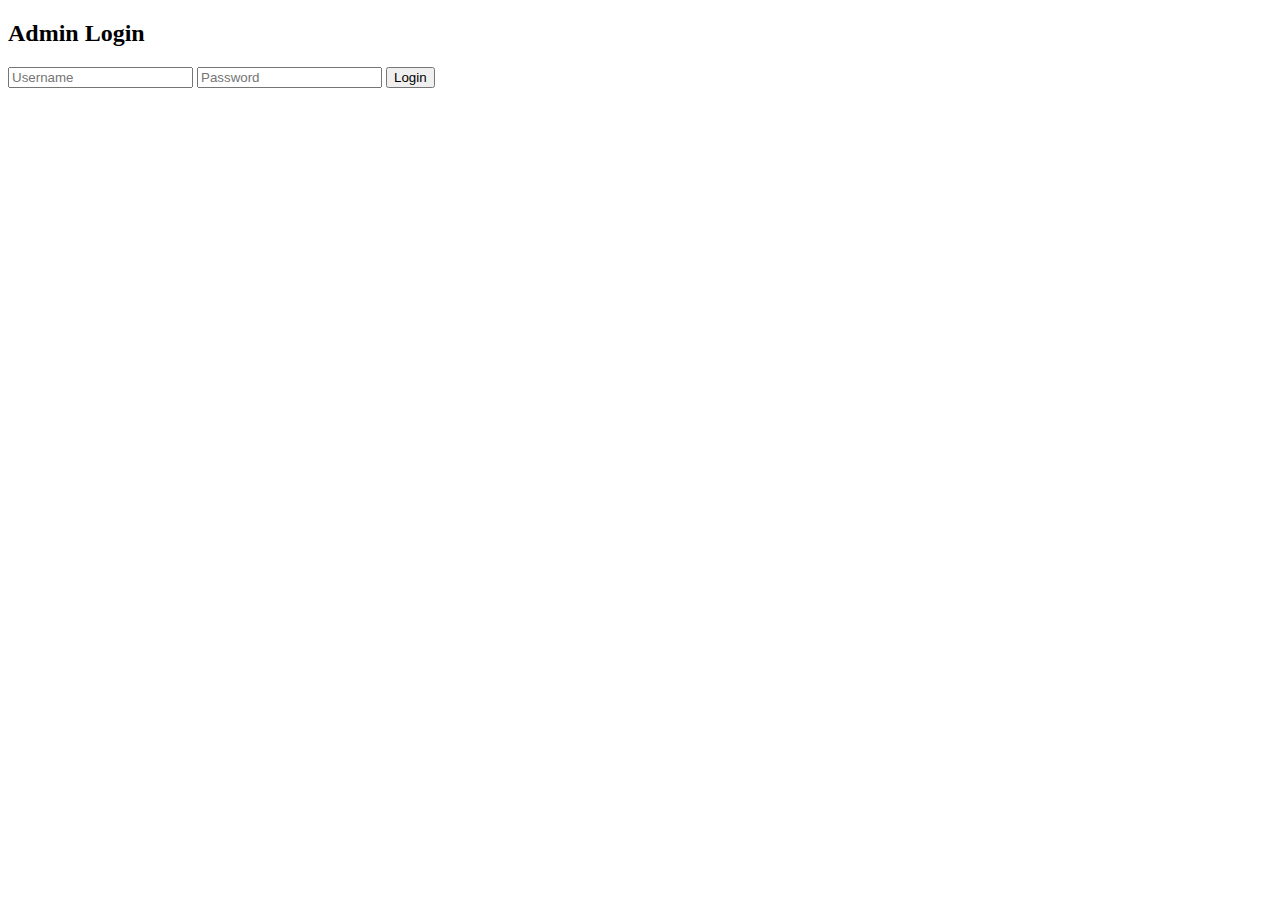
<file: index.html>
<!DOCTYPE html>
<html lang="id">
<head>
  <meta charset="UTF-8">
  <title>Admin Login</title>
</head>
<body>

<div class="login-box">
  <h2>Admin Login</h2>
  <input type="text" id="username" placeholder="Username">
  <input type="password" id="password" placeholder="Password">
  <button onclick="login()">Login</button>
</div>

<script src="auth.js"></script>
</body>
</html>
</file>
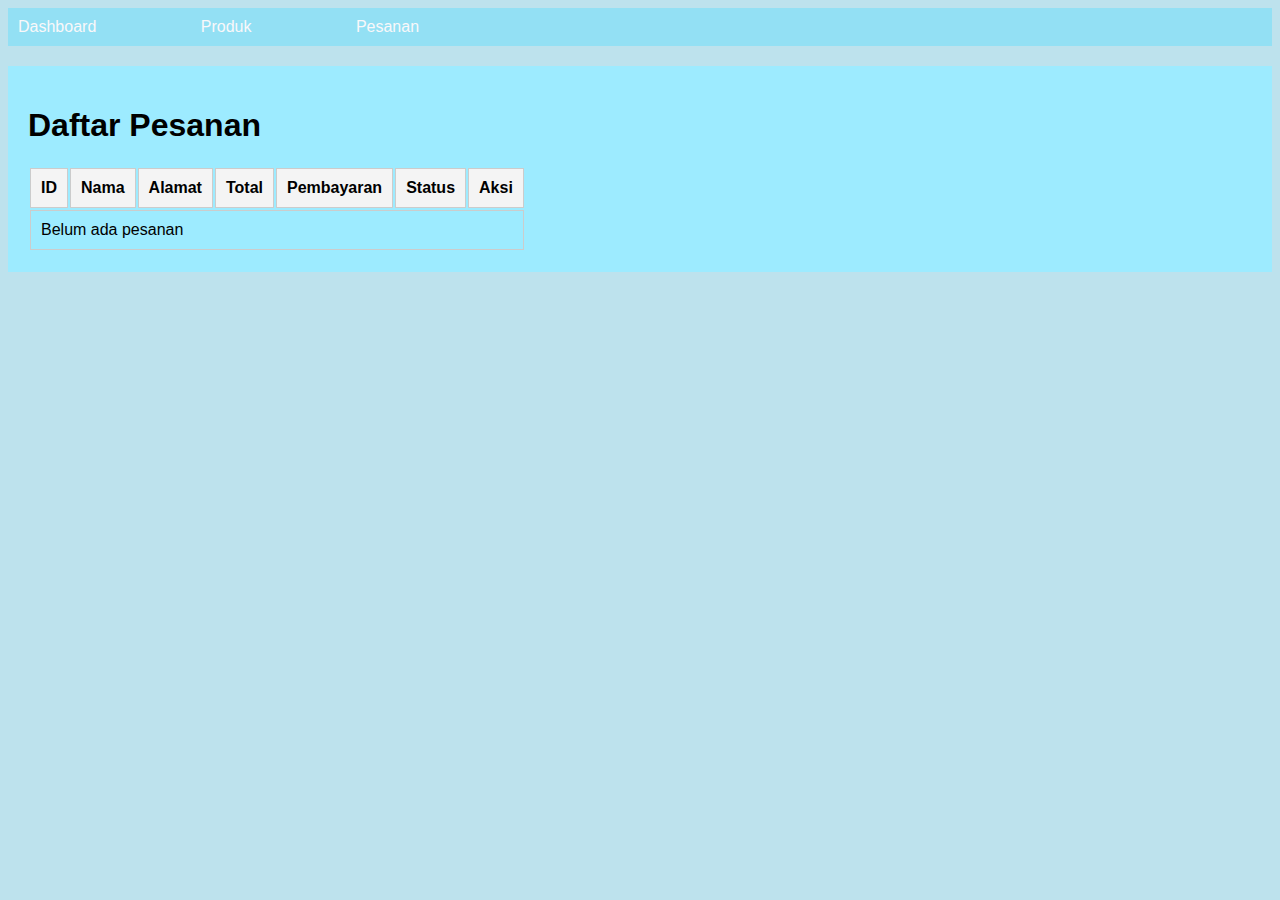
<file: orders.html>
<!DOCTYPE html>
<html lang="id">
<head>
  <meta charset="UTF-8">
  <title>Pesanan</title>
  <link rel="stylesheet" href="style.css">
  <style>
    .content {
     max-width: 1400px;
     margin: 20px auto;
     padding: 20px;
    }
    th, td {
      border: 1px solid #ccc;
      padding: 10px;
      text-align: left;
      vertical-align: top;
    }
    th {
      background: #f4f4f4;
    }
    button {
      padding: 6px 10px;
      cursor: pointer;
    }
    select {
      padding: 5px;
    }
  </style>
</head>
<body>

<nav>
  <a href="dashboard.html">Dashboard</a>
  <a href="product.html">Produk</a>
  <a href="orders.html">Pesanan</a>
</nav>

<div class="content">
  <h1>Daftar Pesanan</h1>

  <table>
    <thead>
      <tr>
        <th>ID</th>
        <th>Nama</th>
        <th>Alamat</th>
        <th>Total</th>
        <th>Pembayaran</th>
        <th>Status</th>
        <th>Aksi</th>
      </tr>
    </thead>
    <tbody id="order-list">
      <tr>
        <td colspan="7">Belum ada pesanan</td>
      </tr>
    </tbody>
  </table>
</div>

<script>
  const orderList = document.getElementById("order-list");
  let orders = JSON.parse(localStorage.getItem("orders")) || [];

  function renderOrders() {
    orderList.innerHTML = "";

    if (orders.length === 0) {
      orderList.innerHTML = `<tr><td colspan="7">Belum ada pesanan</td></tr>`;
      return;
    }

    orders.forEach((o, i) => {
      orderList.innerHTML += `
        <tr>
          <td>${o.id}</td>
          <td>${o.customer?.name || "-"}</td>
          <td>${o.customer?.address || "-"}</td>
          <td>Rp ${Number(o.total).toLocaleString("id-ID")}</td>
          <td>${o.payment || "-"}</td>
          <td>
            <select onchange="updateStatus(${i}, this.value)">
              <option ${o.status === "Pesanan Baru" ? "selected" : ""}>Pesanan Baru</option>
              <option ${o.status === "Diproses" ? "selected" : ""}>Diproses</option>
              <option ${o.status === "Selesai" ? "selected" : ""}>Selesai</option>
            </select>
          </td>
          <td>
            <button onclick="deleteOrder(${i})">Hapus</button>
          </td>
        </tr>
      `;
    });
  }

  function updateStatus(index, status) {
    orders[index].status = status;
    localStorage.setItem("orders", JSON.stringify(orders));
  }

  function deleteOrder(index) {
    if (confirm("Hapus pesanan ini?")) {
      orders.splice(index, 1);
      localStorage.setItem("orders", JSON.stringify(orders));
      renderOrders();
    }
  }

  renderOrders();
</script>

</body>
</html>
</file>
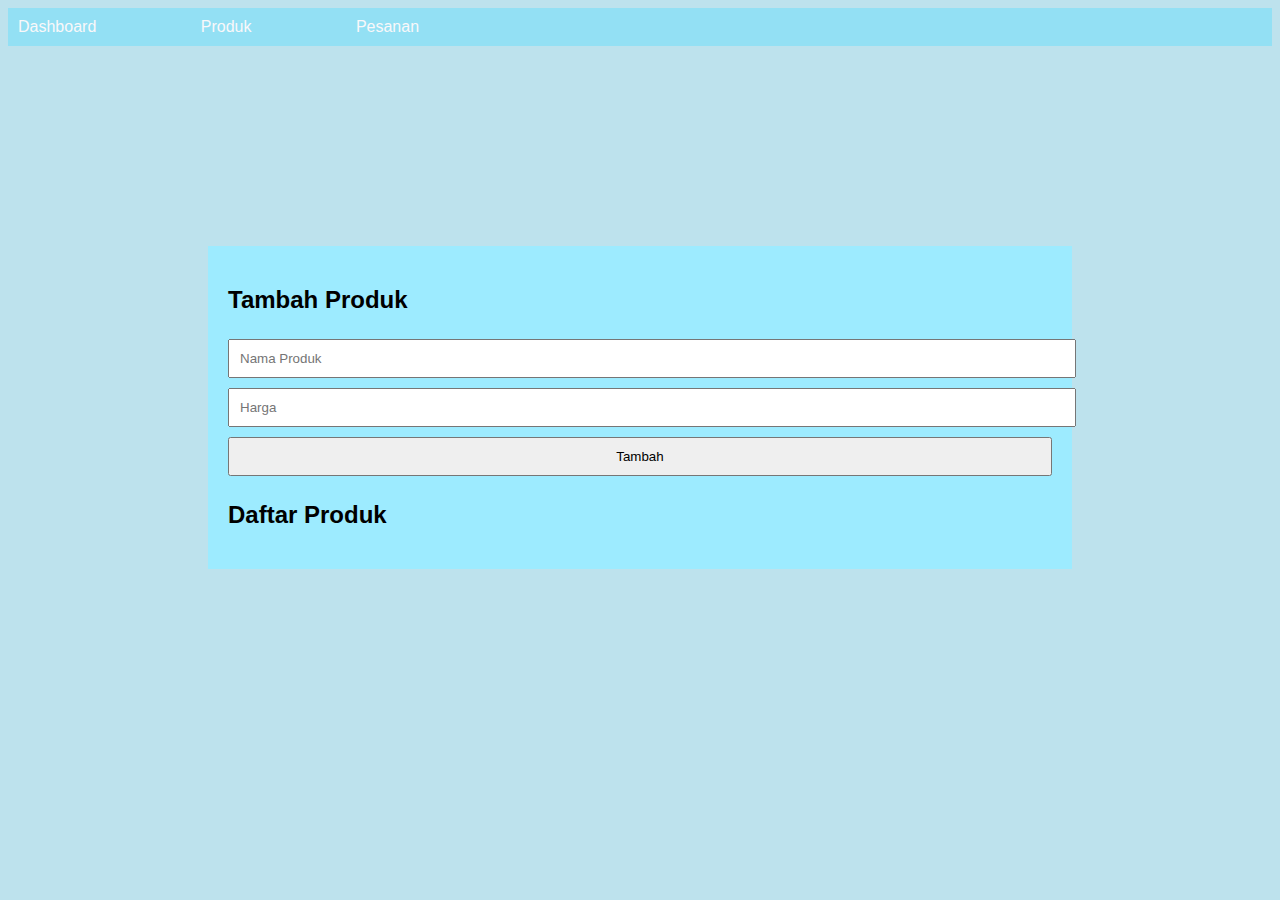
<file: product.html>
<!DOCTYPE html>
<html>
<head>
  <title>Kelola Produk</title>
  <link rel="stylesheet" href="style.css">
</head>
<body>

<nav>
  <a href="dashboard.html">Dashboard</a>
  <a href="product.html">Produk</a>
  <a href="orders.html">Pesanan</a>
</nav>

<div class="content">
  <h2>Tambah Produk</h2>
  <input id="name" placeholder="Nama Produk">
  <input id="price" placeholder="Harga">
  <button onclick="addProduct()">Tambah</button>

  <h2>Daftar Produk</h2>
  <ul id="productList"></ul>
</div>

<script src="product.js"></script>
</body>
</html>
</file>
<file: style.css>
body {
  font-family: Arial;
  background: #bde2ed;
}

.login-box {
  width: 300px;
  margin: 100px auto;
  background: rgb(148, 210, 249);
  padding: 20px;
}

input, button {
  width: 100%;
  padding: 10px;
  margin: 5px 0;
}

nav {
  background: #93e0f4;
  padding: 10px;
}

nav a {
  color: rgb(250, 248, 250);
  margin-right: 100px;
  text-decoration: none;
}

.content {
  padding: 20px;
  background: rgb(157, 235, 255);
  margin: 200px;
}
</file>
